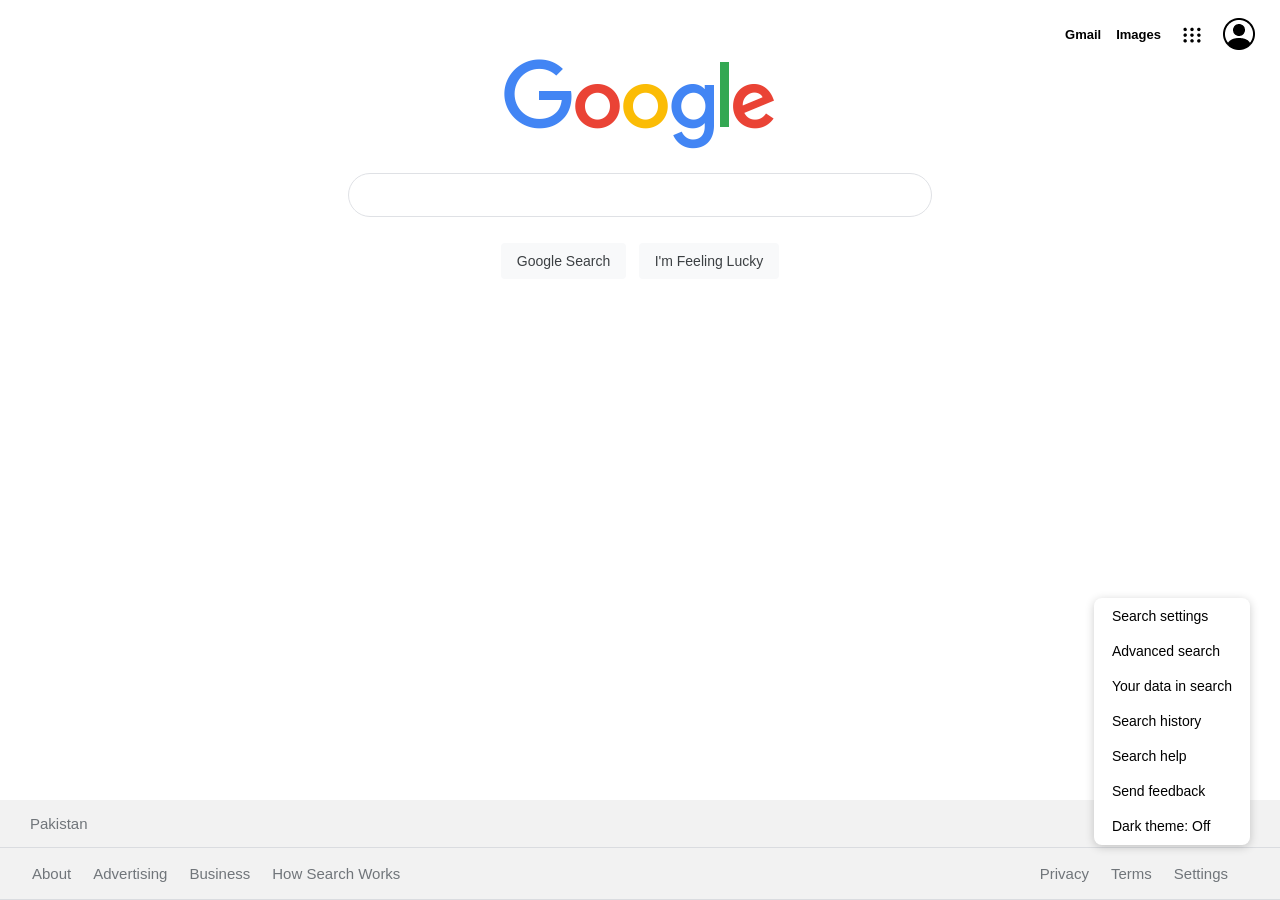
<file: index.html>
<!DOCTYPE html>
<html id="index.html">
<head>
	<meta charset="utf-8">
	<meta name="viewport" content="width=device-width, initial-scale=1">
	<title>Google</title>
	<link rel="stylesheet" type="text/css" href="Google.css">
</head> 
<body>
	<div class="back"></div>
	<div class="top-bar">
		<a id="gmail" href="https://mail.google.com/mail">Gmail</a>
		<a id="images" href="Google-image-search.html">Images</a>
		
		<div class="menu">
			<img src="Menu.png" alt="None">
		</div>
		<div class="acc">
			<img src="Account.png" alt="None">
		</div>
	</div>
	<div class="container">
		<br>
		<br>
		<br>
		<div id="google-image">
			<img src="google-name.png" alt="None">
		</div>
		<br>
		<form action="https://www.google.com/search">
			<div><div id="search-bg"></div><input class="search-bar" type="text" name="q">
			</div>
			<br>
				<div class="buttons">
					<input class="button1" type="submit" value="Google Search">
					<input class="button2" type="submit" value="I'm Feeling Lucky">
				</div>
		</form>
	</div>

	<div class="bottom">
		<div class="bottom-1"><p>Pakistan</p></div>

		<div class="bottom-2">
			<table class="bottom-left">
				<tr>
					<td><a href="https://about.google/?utm_source=google-PK&utm_medium=referral&utm_campaign=hp-footer&fg=1">About</a></td>
					<td><a href="https://www.google.com/intl/en_pk/ads/?subid=ww-ww-et-g-awa-a-g_hpafoot1_1!o2&utm_source=google.com&utm_medium=referral&utm_campaign=google_hpafooter&fg=1">Advertising</a></td>
					<td><a href="https://www.google.com/services/?subid=ww-ww-et-g-awa-a-g_hpbfoot1_1!o2&utm_source=google.com&utm_medium=referral&utm_campaign=google_hpbfooter&fg=1">Business</a></td>
					<td><a href="https://google.com/search/howsearchworks/?fg=1">How Search Works</a></td>
				</tr>
			</table>
			<table class="bootom-right">
				<tr>
					<td><a href="https://policies.google.com/privacy?hl=en-PK&fg=1">Privacy</a></td>
					<td><a href="https://policies.google.com/terms?hl=en-PK&fg=1">Terms</a></td>
					<td><a href="#">Settings</a></td>
				</tr>
			</table>
		</div>
	</div>

	<div class="settings">
		<table>
			<tbody>
				<tr><td><a href="#">Search settings</a></td></tr>
				<tr><td><a href="Google-advanced-search.html">Advanced search</a></td></tr>
				<tr><td><a href="#">Your data in search</a></td></tr>
				<tr><td><a href="#">Search history</a></td></tr>
				<tr><td><a href="#">Search help</a></td></tr>
				<tr><td><a href="#">Send feedback</a></td></tr>
				<tr><td><a href="#">Dark theme: Off</a></td></tr>
			</tbody>
		</table>
	</div>
</body>
</html>
</file>
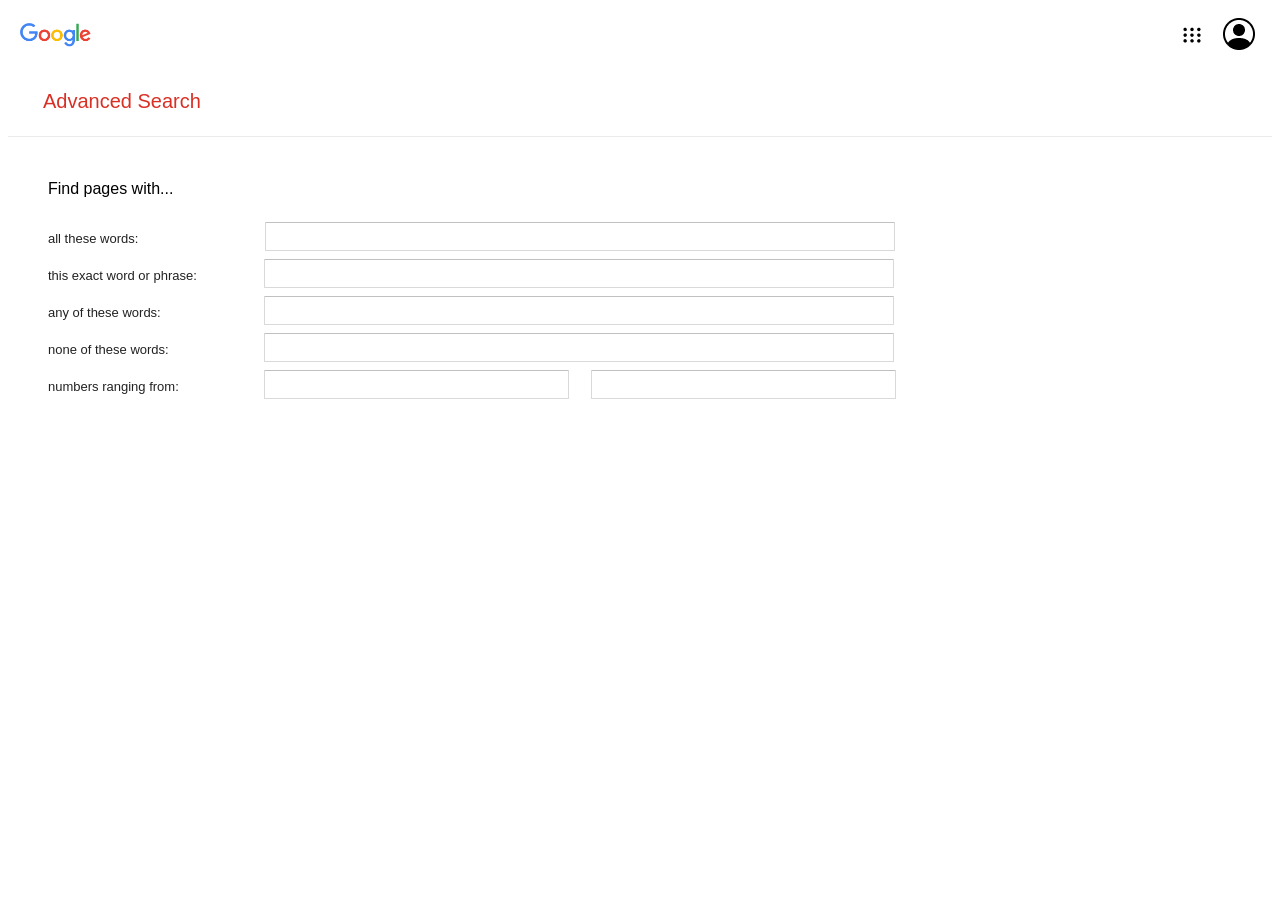
<file: Google-advanced-search.html>
<!DOCTYPE html>
<html>
    <head>
        <meta charset="utf-8">
        <meta name="viewport" content="width=device-width, initial-scale=1">
        <title>Google Advanced Search</title>
        <link rel="stylesheet" href="Google-advanced-search.css">
        <!-- <link rel="stylesheet" type="text/css" href="Google.css"> -->
    </head> 
    <body>
        <a href="index.html">
        <div class="logo">
            <img src="google-name.png" alt="Google.com">
        </div>
        </a>
        <div class="heading-1">
            <label>Advanced Search</label>
        </div>

        <div class="menu">
			<img src="Menu.png" alt="None">
		</div>
		<div class="acc">
			<img src="Account.png" alt="None">
		</div>

        <div class="border-line"></div>

        <div class="container">

            <div class="heading-2">
                <p>Find pages with...</p>
            </div>
            <div class="text">
                <p>all these words:</p>
                <p>this exact word or phrase:</p>
                <p>any of these words:</p>
                <p>none of these words:</p>
                <p>numbers ranging from:</p>
            </div>
            <form action="https://www.google.com/search" class="form-1">
                <input type="text" name="q">
            </form>
            <form action="" class="form-2">
                <input id="input-error" type="text">
                <input type="text">
                <input type="text">
            </form>
            <form action="" class="form-3">
                <input type="number" name=""> to <input type="number">
            </form>
        </div>
    </body>
</html>
</file>
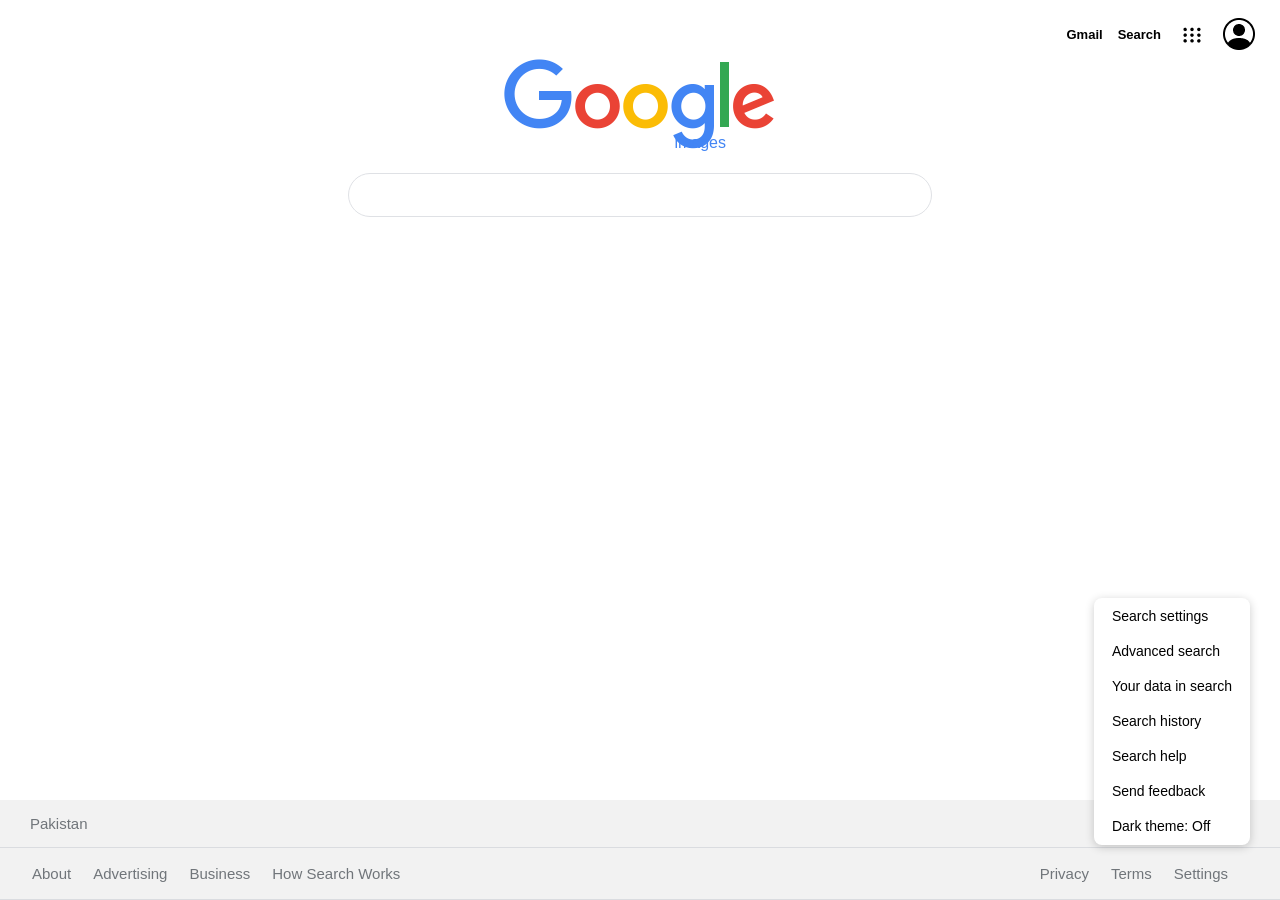
<file: Google-image-search.html>
<!DOCTYPE html>
<html id="images.html">
<head>
	<meta charset="utf-8">
	<meta name="viewport" content="width=device-width, initial-scale=1">
	<title>Google Images</title>
	<link rel="stylesheet" type="text/css" href="Google.css">
</head>
<body>
	<div class="back"></div>
	<div class="top-bar">
		<a id="gmail" href="https://mail.google.com/mail/">Gmail</a>
		<a id="images" href="index.html">Search</a>
		
		<div class="menu">
			<img src="Menu.png" alt="None">
		</div>
		<div class="acc">
			<img src="Account.png" alt="None">
		</div>
	</div>
	<div class="container">
		<br>
		<br>
		<br>
		<div id="google-image">
			<img src="google-name.png" alt="None">
		</div>
		<div id="image-name">
			<p>images</p>
		</div>
		<br>
		<form action="https://www.google.com/search">
			<div><div id="search-bg"></div><input class="search-bar" type="text" name="q">
			</div>
		</form>
	</div>

	<div class="bottom">
		<div class="bottom-1"><p>Pakistan</p></div>

		<div class="bottom-2">
			<table class="bottom-left">
				<tr>
					<td><a href="https://about.google/?utm_source=google-PK&utm_medium=referral&utm_campaign=hp-footer&fg=1">About</a></td>
					<td><a href="https://www.google.com/intl/en_pk/ads/?subid=ww-ww-et-g-awa-a-g_hpafoot1_1!o2&utm_source=google.com&utm_medium=referral&utm_campaign=google_hpafooter&fg=1">Advertising</a></td>
					<td><a href="https://www.google.com/services/?subid=ww-ww-et-g-awa-a-g_hpbfoot1_1!o2&utm_source=google.com&utm_medium=referral&utm_campaign=google_hpbfooter&fg=1">Business</a></td>
					<td><a href="https://google.com/search/howsearchworks/?fg=1">How Search Works</a></td>
				</tr>
			</table>
			<table class="bootom-right">
				<tr>
					<td><a href="https://policies.google.com/privacy?hl=en-PK&fg=1">Privacy</a></td>
					<td><a href="https://policies.google.com/terms?hl=en-PK&fg=1">Terms</a></td>
					<td><a href="#">Settings</a></td>
				</tr>
			</table>
		</div>
	</div>

	<div class="settings">
		<table>
			<tbody>
				<tr><td><a href="">Search settings</a></td></tr>
				<tr><td><a href="Google-advanced-search.html">Advanced search</a></td></tr>
				<tr><td><a href="">Your data in search</a></td></tr>
				<tr><td><a href="">Search history</a></td></tr>
				<tr><td><a href="">Search help</a></td></tr>
				<tr><td><a href="">Send feedback</a></td></tr>
				<tr><td><a href="">Dark theme: Off</a></td></tr>
			</tbody>
		</table>
	</div>
</body>
</html>
</file>
<file: Google.css>
* {
	box-sizing: border-box;
	margin: 0;
	padding: 0;
	align-items: center;
	font-family: sans-serif;
}

.back{
	position: fixed;
	top: 0;
	right: 0;
	background-color: #ffff;
	width: 100%;
	height: 100%;
	z-index: -1000;
}

.top-bar{
	position: absolute;
	display: flex;
	top: 0;
	right: 0;
	margin: 5px;
	padding: 5px;
	filter: invert(1);
	align-items: center;
	z-index: 100;
	align-content: center;
}

#gmail, #images{
	display: block;
	position: relative;
	filter: invert(1);
	padding-left: 15px;
	padding-right: 0px;
	text-decoration: none;
	color: black;
	line-height: normal;
	font-family: arial, sans-serif;
	margin-top: 4px;
	font-weight: bolder;
	font-size: small;
}
.menu{
	display: block;
	position: relative;
	filter: invert(1);
	padding-left: 15px;
	padding-right: 15px;
	padding-top: 11px;
}
.acc{
	display: block;
	position: relative;
	filter: invert(1);
	padding-left: 0px;
	padding-right: 15px;
	padding-top: 8px;
}

#google-image{
	padding-top: 5px;
	max-height: 100%;
    max-width: 100%;
    object-fit: contain;
    object-position: center bottom;
    width: auto;
}

.search-bar{
	background-color: transparent;
    border: none;
    margin: 0;
    padding: 0;
	padding-left: 30px;
	padding-bottom: 5px;
    color: rgba(0,0,0,.87);
    word-wrap: break-word;
    outline: none;
    display: flex;
    flex: 100%;
    -webkit-tap-highlight-color: transparent;
    margin-top: -37px;
    height: 34px;
    font-size: 16px;
    flex: 100%;
    white-space: pre;
    height: 34px;
	width: 550px;
    font-size: 16px;
}

#search-bg{
	display: flex;
    z-index: 3;
    height: 44px;
    background: #ffff;
    border: 1px solid #dfe1e5;
    box-shadow: none;
    border-radius: 24px;
    margin: 0 auto;
    width: 638px;
    max-width: 584px;
	flex: 1;
    display: flex;
    padding: 5px 8px 0 14px;
	cursor: pointer;
}
	

.container{
	display: flex;
	flex-direction: column;
	align-items: center;
	position: relative;
	max-height: 92px;
    max-width: 100%;
    object-fit: contain;
    object-position: center bottom;
    width: auto;
}

.buttons{
	display: block;
	align-items: center;
	text-align: center;
}

.button1:hover, .button2:hover{
    border: 1px solid #dadce0;
}

.button1, .button2{
	display: inline;
	border-radius: 4px;
	border: none;
	background-color: #f8f9fa;
    color: #3c4043;
    font-family: arial,sans-serif;
    font-size: 14px;
    margin: 11px 4px;
    padding: 0 16px;
    line-height: 27px;
    height: 36px;
    min-width: 54px;
    text-align: center;
    cursor: pointer;
    user-select: none;
}

.bottom{
	display: grid;
	position: absolute;
	width: 100%;
	background: #f2f2f2;
	bottom: 0;
	left: 0;
}

.bottom-1{
	padding: 15px 30px;
    border-bottom: 1px solid #dadce0;
    font-size: 15px;
    color: #70757a;
}

.bottom-2{
	padding: 15px 30px;
    border-bottom: 1px solid #dadce0;
    font-size: 15px;
    color: #9aa0a6;
	display: flex;
	justify-content: space-between;
}


.bottom-2 a{
	color: #70757a;
	text-decoration: none;
}

td a{
	padding-right: 20px;
}

.bottom a:hover{
	text-decoration: underline;
}

.settings table td, .settings table td a{
	text-align: left;
	text-decoration: inherit;
	color: black;
	display: block;
    font-size: 14px;
    line-height: 23px;
    white-space: nowrap;
	padding: 0px 16px;
}

.settings table td a{
	padding: 5px 0px;
	width: 100%;
}

.settings table{
	background-color: #ffff;
	border-radius: 8px;
    box-shadow: 0 2px 10px 0 rgb(0 0 0 / 20%);
}

.settings{
	position: absolute;
	display: block;
	bottom: 55px;
	right: 30px;
}

.settings td:hover{
	background-color: #dadce0;
}

#image-name{
	position: absolute;
	right: 554px;
	top: 134px;
	color: #4285f4;
}
</file>
<file: Google-advanced-search.css>
* {
    font-family: arial, sans-serif;
}
.logo{
    position: relative;
    top: 15px;
    padding-left: 12px;
    height: 24px;
    width: 74px;
    margin-bottom: 38px;
    display: flex;
    vertical-align: middle;
}

label {
    position: relative;
    color: #d93025;
    font-family: arial;
    font-size: 20px;
    top: 20px;
    margin: 40px 35px;
    font-weight: inherit;
    font-style: inherit;
    vertical-align: baseline;
}

.border-line{
    position: relative;
    top: 43px;
    border-bottom: 1px solid #ebebeb;
}

.container{
    position: relative;
    top: 70px;
    margin-left: 40px;
}

#heading-2{
    height: 30px;
    font-weight: inherit;
    font-style: inherit;
    text-decoration: none;
    min-width: 167px;
    width: 16%;
    font-size: 16px;
    min-height: 42px;
    font-weight: 500;
    color: #333;
    vertical-align: middle;
}

.text{
    float: left;
    min-width: 167px;
    width: 80px;
    height: 42px;
    color: #222;
    font-size: 13px;
    line-height: 24px;
    vertical-align: middle;
}

.form-1>input, .form-2>input, .form-3>input{
    position: relative;
    border-radius: 1px;
    border: 1px solid #d9d9d9;
    border-top: 1px solid #c0c0c0;
    font-size: 13px;
    height: 25px;
    padding: 1px 8px;
    width: 50%;
    margin-top: 8px;
    display: inline-block;
    vertical-align: middle;
}

.menu{
	display: block;
	position: absolute;
	padding-left: 15px;
    top: 15px;
    right: 57px;
	padding-right: 15px;
	padding-top: 11px;
}
.acc{
    top: 0;
	display: block;
	position: absolute;
	padding-left: 0px;
    top: 10px;
    right: 10px;
	padding-right: 15px;
	padding-top: 8px;
}

.form-1>input{
    width: 50%;
    left: 50px;
}

.form-2>input{
    width: 50%;
    left: 216px;
}

.form-3>input{
    width: 23.45%;
    left: 216px;
}

#input-error{
    left: 49px;
}

input:focus{
    outline: none;
    border: 2px solid #4199ec;
}
</file>
